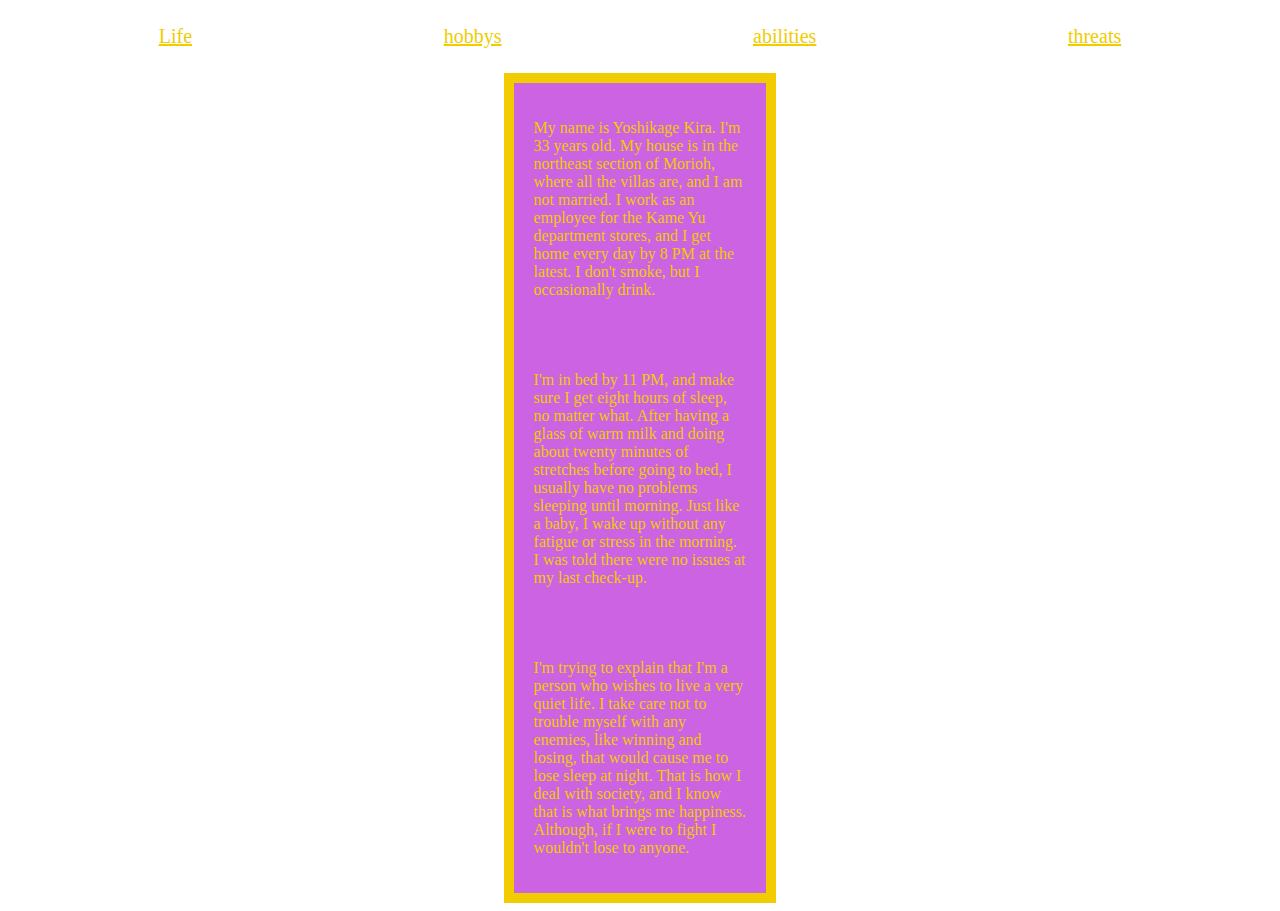
<file: life.html>
<!DOCTYPE html>
<html>
 <head>
        <title>Evil character project</title>
        <link rel="stylesheet" href="index.css">
    </head>
    <body class="lifeBod">
    	<header>
    		
    	</header>
    	 <nav>
        	<a href="life.html" class="aIn"> Life </a>
        	<a href="hobbys.html" class="aIn"> hobbys </a>
        	<a href="abilities.html" class="aIn"> abilities </a>
        	<a href="threats.html" class="aIn"> threats </a>
        </nav>
        <main class="lifeMain">
        	<p class="pYel">My name is Yoshikage Kira. I'm 33 years old. My house is in the northeast section of Morioh, where all the villas are, and I am not married. I work as an employee for the Kame Yu department stores, and I get home every day by 8 PM at the latest. I don't smoke, but I occasionally drink.</p>

			<p class="pYel">I'm in bed by 11 PM, and make sure I get eight hours of sleep, no matter what. After having a glass of warm milk and doing about twenty minutes of stretches before going to bed, I usually have no problems sleeping until morning. Just like a baby, I wake up without any fatigue or stress in the morning. I was told there were no issues at my last check-up.</p>

			<p class="pYel">I'm trying to explain that I'm a person who wishes to live a very quiet life. I take care not to trouble myself with any enemies, like winning and losing, that would cause me to lose sleep at night. That is how I deal with society, and I know that is what brings me happiness. Although, if I were to fight I wouldn't lose to anyone.</p>

        </main>
    </body>
</html>
</file>
<file: index.css>
.indexBod{
background-image: url("https://i.pinimg.com/originals/32/73/8a/32738ac58664397be455696c5f94ce47.jpg");
}

.lifeBod{
background-image: url("https://i.ytimg.com/vi/kdS--ICIiuI/maxresdefault.jpg");
background-size: 100%;
background-repeat: no-repeat;
}

.hobbysBod{
background-image: url("https://jojocomparisons.github.io/images/DIU21/bd-11120.jpg");
background-repeat: no-repeat;
background-size: 100%;
}

.abilitiesBod{
background-image: url("https://wallpapermemory.com/uploads/793/yoshikage-kira-background-hd-1080p-296972.jpg");
background-size: 100%;

}

.threatsBod{
background-image: url("https://thumbs.gfycat.com/VigorousSophisticatedCarpenterant-size_restricted.gif");
background-size: 100%;
background-repeat: no-repeat;
background-position: 10% 10%;
}

.lifeMain{
	background-color: hsla(289, 76%, 48%, 0.69);
	display: flex;
	flex-direction: column;
	justify-content: center;
	width:20%;
	margin:0 auto;
	border:solid 10px #f0cc00;
}

.hobbyMain1{
	background-color: hsla(51, 100%, 47%, 0.69);
	display: flex;
	flex-direction: row;
	align-items: center;
	justify-content:space-around;
	width:60%;
	margin:0 auto;
	border:solid 10px purple;
	padding:30px;
	text-align:center;
}

.hobbyMain2{
	background-color: hsla(51, 100%, 47%, 0.69);
	display: flex;
	flex-direction: column;
	align-items: center;
	justify-content:space-around;
	width:20%;
	border:solid 10px purple;
	padding:10px;
	margin-left: 100px;
	margin-top: 10px;
	text-align:center;
}

.hobbyMain3{
	background-color: hsla(51, 100%, 47%, 0.69);
	display: flex;
	flex-direction: column;
	align-items: center;
	justify-content:space-around;
	width:20%;
	border:solid 10px purple;
	padding:10px;
	margin-right: 100px;
	margin-top: 10px;
	text-align:center;
}

.pYel{
	padding:20px;
	font-family: 'Nothing You Could Do', cursive;
	color:#f0cc00;

}


.pPur{
	font-family: 'Nothing You Could Do', cursive;
	color:purple;

}


.h1In{
	color:#f0cc00;
	font-size:30px;
	font-family: 'Sue Ellen Francisco', cursive;
}

.h1Hob{
	color:purple;
	font-size:30px;
	font-family: 'Sue Ellen Francisco', cursive;
}

nav{
	display:flex;
	margin: 0 auto;
	justify-content: space-around;
	flex-direction: row;
	margin:25px;
}

.aIn{
	color:#f0cc00;
	font-size:20px;
  font-family: 'Sue Ellen Francisco', cursive;
}

.aHob{
	color:purple;
	font-size:20px;
  font-family: 'Sue Ellen Francisco', cursive;
}

.headIn{
display: flex;
flex-direction: column;
justify-content: center;
width: 40%;
margin:0 auto;
text-align: center;
font-size: 10px;
}

.headHob{
display: flex;
flex-direction: column;
justify-content: center;
width: 40%;
margin:0 auto;
text-align: center;
font-size: 10px;
color:purple;
}

.bottomRow{
	display: flex;
	flex-direction: row;
	justify-content: space-around;
}

.secret{
	padding-left: 20px;
	padding-top: 100px;
}

.abMain{
	display: flex;
	flex-direction: column;
	justify-content: center;
	align-items: center;
	padding:30px;
	text-align:center;
	margin: 50px;
}

.abMain2{
	display: flex;
	flex-direction: column;
	justify-content: center;
	align-items: center;
	padding:30px;
	text-align:center;
	margin:0 auto;
}


.abSort{
	display: flex;
	flex-direction: row;
	justify-content: space-around;
	background-color: hsla(51, 100%, 47%, 0.69);
	border:solid 10px purple;
	padding: 50px;
	text-align: center;
	margin: 0 auto;
}

.threatsMain{
	display: flex;
	flex-direction: row;
	justify-content: space-around;
	background-color: hsla(289, 76%, 48%, 0.69);
	border:solid 10px #f0cc00;
	padding: 30px;

}

.threatDiv{
	display: flex;
	flex-direction: column;
	justify-content: center;
	align-items: center;
	margin: 0 auto;
	text-align: center;
	width:33%;
}

video{
	margin-top: 100px;
}
</file>
